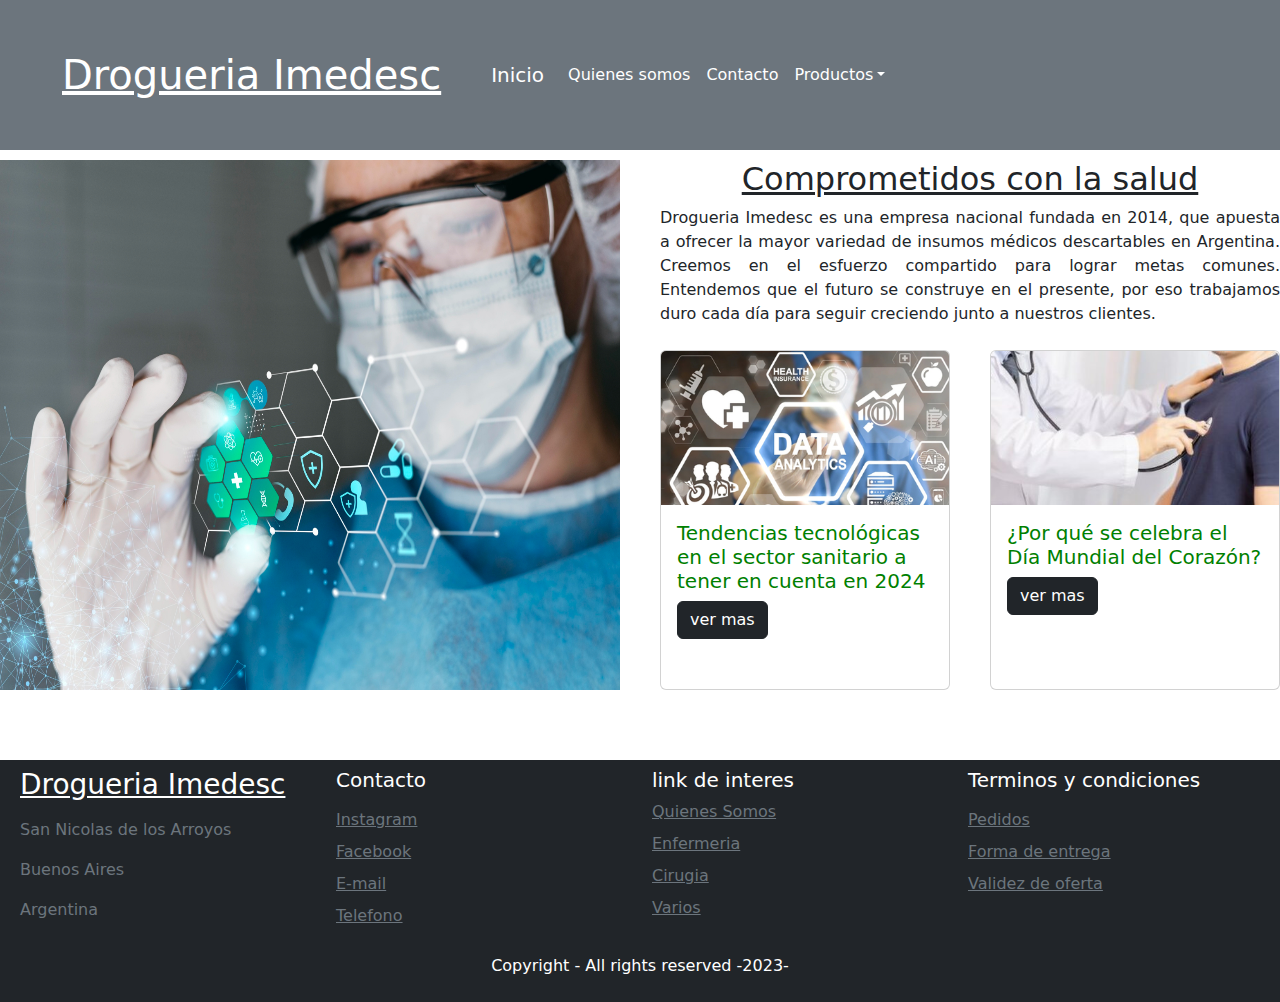
<file: index.html>
<!DOCTYPE html>
<html lang="en">
<head>
    <meta charset="UTF-8">
    <meta name="viewport" content="width=device-width, initial-scale=1.0">

    <!-- BOOTSTRAP -->
    <link href="https://cdn.jsdelivr.net/npm/bootstrap@5.3.3/dist/css/bootstrap.min.css" rel="stylesheet" integrity="sha384-QWTKZyjpPEjISv5WaRU9OFeRpok6YctnYmDr5pNlyT2bRjXh0JMhjY6hW+ALEwIH" crossorigin="anonymous">

    <!-- CSS -->
    <link rel="stylesheet" href="./css/style.css">

    <title>Inicio-Drogueria Imedesc</title>
    
</head>
<body>

     <!-- NAVBAR -->
    <nav class="navbar navbar-expand-lg bg-secondary text-white">
        <div class="container-fluid">
          <h1 class="titulo-1">Drogueria Imedesc</h1>
         <a class="navbar-brand text-white" href="#">Inicio</a>
          <button class="navbar-toggler" type="button" data-bs-toggle="collapse" data-bs-target="#navbarSupportedContent" aria-controls="navbarSupportedContent" aria-expanded="false" aria-label="Toggle navigation">
            <span class="navbar-toggler-icon"></span>
          </button>
          <div class="collapse navbar-collapse" id="navbarSupportedContent">
            <ul class="navbar-nav me-auto mb-2 mb-lg-0">
              <li class="nav-item">
                <a class="nav-link active text-white" aria-current="page" href="./pages/empresa.html">Quienes somos</a>
              </li>
              <li class="nav-item">
                <a class="nav-link text-white" href="#contacto">Contacto</a>
              </li>
              <li class="nav-item dropdown">
                <a class="nav-link dropdown-toggle text-white" href="#" role="button" data-bs-toggle="dropdown" aria-expanded="false">Productos</a>
                <ul class="dropdown-menu">
                  <li><a class="dropdown-item" href="./pages/cirugia.html">Cirugia</a></li>
                  <li><a class="dropdown-item" href="./pages/enfermeria.html">Enfermeria</a></li>  
                  <li><a class="dropdown-item" href="./pages/varios.html">Varios</a></li>
                </ul>
              </li>
            </ul>
          </div>
        </div>
      </nav> 
      <!-- FIN NAVBAR -->

      <!-- MENU -->
      <section class="menu-container-index">
      
        <div class="menu-item item1-menu">
            <img class="img-menu-index" src="./multimedia/banner.1.jpg" alt="">
        </div>

        <div class="menu-item item2-menu">
          <h2 class="titulo-index">Comprometidos con la salud</h2>
          <p class="parrafo-index">Drogueria Imedesc es una empresa nacional fundada en 2014, que apuesta a ofrecer la mayor variedad de insumos médicos descartables en Argentina.
           Creemos en el esfuerzo compartido para lograr metas comunes. Entendemos que el futuro se construye en el presente, por eso trabajamos duro cada día para seguir creciendo junto a nuestros clientes.</p>
        </div>

        <div class="menu-item item3-menu">
          <div class="card card-item3" >
            <img src="./multimedia/tendencias-tecnologicas.jpg" class="card-img-top" alt="...">
            <div class="card-body">
              <p class="h5 card-text">Tendencias tecnológicas en el sector sanitario a tener en cuenta en 2024</p>
              <a href="#" class="btn btn-dark">ver mas</a>
            </div>
           </div>
        </div>

        <div class="menu-item item4-menu">
          <div class="card card-item4" >
            <img src="./multimedia/celebra-el-dia-del-corazon.jpg" class="card-img-top" alt="...">
            <div class="card-body">
              <p class="h5 card-text">¿Por qué se celebra el Día Mundial del Corazón?</p>
              <a href="#" class="btn btn-dark">ver mas</a>
            </div>
           </div>
        </div>
       
      </section>
      <!-- FIN MENU -->

    <!-- FOOTER -->
    <div id="contacto" class="container-fluid">

      <div class="row p-2 bg-dark text-white">

        <div class="col-xs-12 col-md-6 col-lg-3">
          <p class="h3 mb-3 text-decoration-underline"> Drogueria Imedesc</p>
          <p class="text-secondary">San Nicolas de los Arroyos</p>
          <p class="text-secondary">Buenos Aires</p>
          <p class="text-secondary">Argentina</p>
        </div>

        <div class="col-xs-12 col-md-6 col-lg-3">
          <p class="h5 mb-3"> Contacto</p>
          <div class="mb-2">
            <a class="text-secondary" href="#">Instagram</a>
          </div>
          <div class="mb-2">
            <a class="text-secondary" href="#">Facebook</a>
          </div>
          <div class="mb-2">
            <a class="text-secondary" href="#">E-mail</a>
          </div>
          <div class="mb-2">
            <a class="text-secondary" href="#">Telefono</a>
          </div>
        </div>

        <div class="col-xs-12 col-md-6 col-lg-3">
          <p class="h5">link de interes</p>
          <div class="mb-2">
            <a class="text-secondary" href="./pages/empresa.html">Quienes Somos</a>
          </div>
          <div class="mb-2">
            <a class="text-secondary" href="./pages/enfermeria.html">Enfermeria</a>
          </div>
          <div class="mb-2">
            <a class="text-secondary" href="./pages/cirugia.html">Cirugia</a>
          </div>
          <div class="mb-2">
            <a class="text-secondary" href="./pages/varios.html">Varios</a>
          </div>
        </div>

        <div class="col-xs-12 col-md-6 col-lg-3">
          <p class="h5 mb-3"> Terminos y condiciones</p>
          <div class="mb-2">
            <a class="text-secondary" href="#">Pedidos</a>
          </div>
          <div class="mb-2">
            <a class="text-secondary" href="#">Forma de entrega</a>
          </div>
          <div class="mb-2">
            <a class="text-secondary" href="#">Validez de oferta</a>
          </div>
        </div>
        <div class="col-xs-12 pt-3">
          <p class="text-white text-center">Copyright - All rights reserved -2023-</p>
        </div>

      </div>  

    </div>  
<!-- FIN FOOTER -->




     <!-- BOOTSTRAP -->
    <script src="https://cdn.jsdelivr.net/npm/bootstrap@5.3.3/dist/js/bootstrap.bundle.min.js" integrity="sha384-YvpcrYf0tY3lHB60NNkmXc5s9fDVZLESaAA55NDzOxhy9GkcIdslK1eN7N6jIeHz" crossorigin="anonymous"></script>
</body>
</html>
</file>
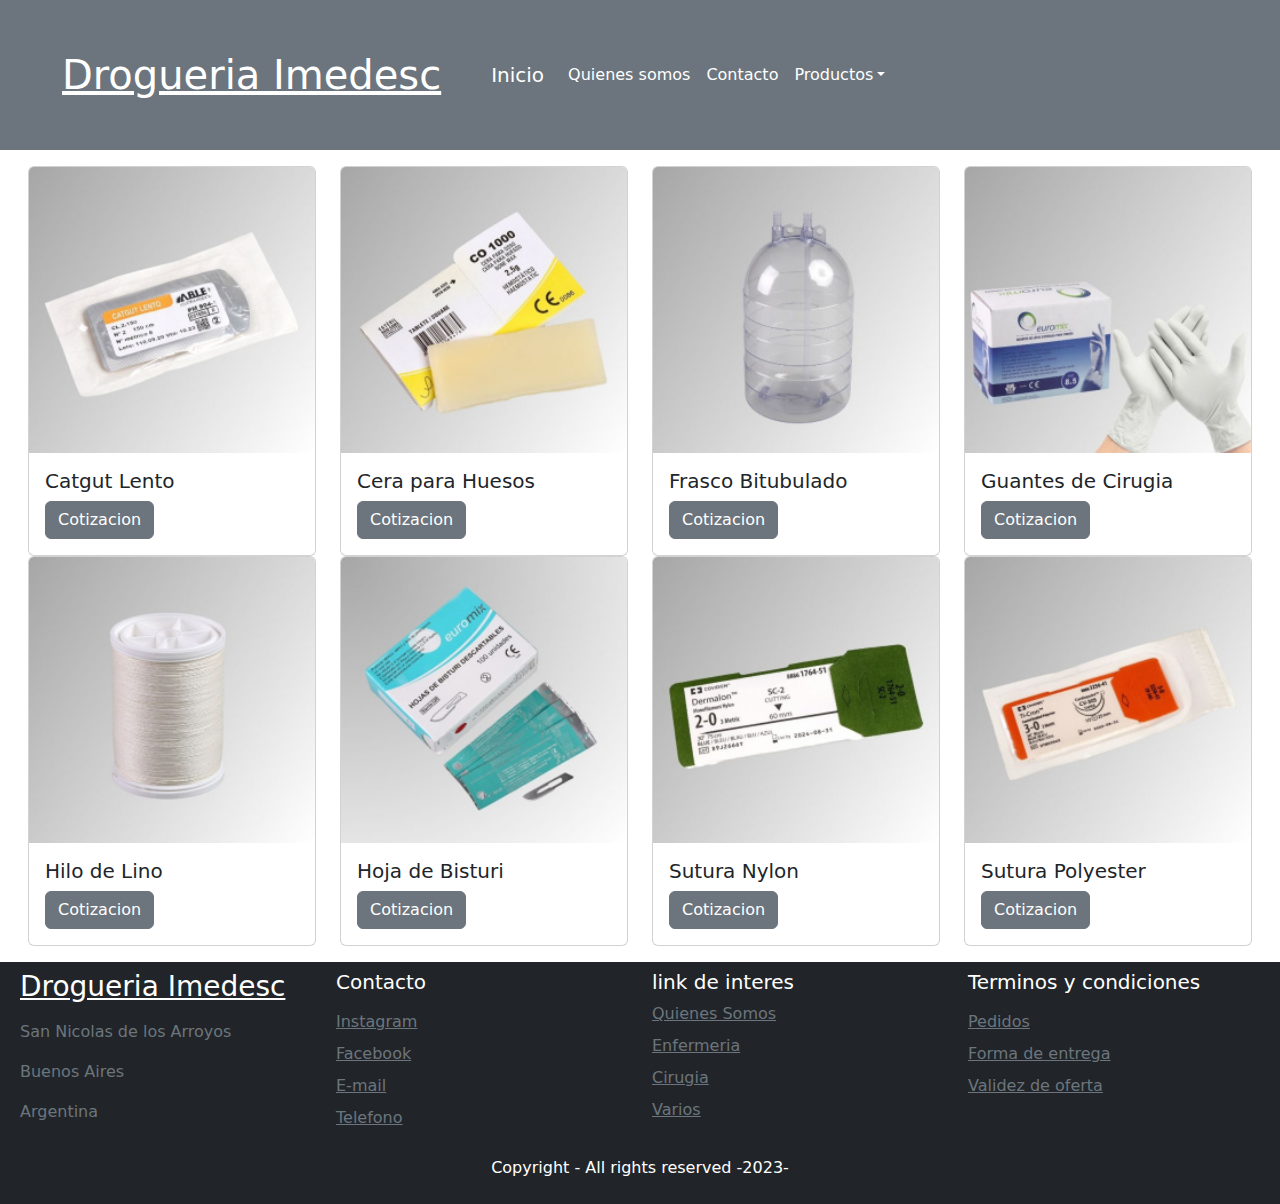
<file: pages/cirugia.html>
<!DOCTYPE html>
<html lang="en">
<head>
    <meta charset="UTF-8">
    <meta name="viewport" content="width=device-width, initial-scale=1.0">

    <!-- BOOTSTRAP -->
    <link href="https://cdn.jsdelivr.net/npm/bootstrap@5.3.3/dist/css/bootstrap.min.css" rel="stylesheet" integrity="sha384-QWTKZyjpPEjISv5WaRU9OFeRpok6YctnYmDr5pNlyT2bRjXh0JMhjY6hW+ALEwIH" crossorigin="anonymous">

    <!-- CSS -->
    <link rel="stylesheet" href="../css/style.css">

    <title>Cirugia-Drogueria Imedesc</title>
</head>
<body>

  
     <!-- NAVBAR -->
     <nav class="navbar navbar-expand-lg bg-secondary text-white">
      <div class="container-fluid">
        <h1 class="titulo-1">Drogueria Imedesc</h1>
       <a class="navbar-brand text-white" href="../index.html">Inicio</a>
        <button class="navbar-toggler" type="button" data-bs-toggle="collapse" data-bs-target="#navbarSupportedContent" aria-controls="navbarSupportedContent" aria-expanded="false" aria-label="Toggle navigation">
          <span class="navbar-toggler-icon"></span>
        </button>
        <div class="collapse navbar-collapse" id="navbarSupportedContent">
          <ul class="navbar-nav me-auto mb-2 mb-lg-0">
            <li class="nav-item">
              <a class="nav-link active text-white" aria-current="page" href="../pages/empresa.html">Quienes somos</a>
            </li>
            <li class="nav-item">
              <a class="nav-link text-white" href="#contacto">Contacto</a>
            </li>
            <li class="nav-item dropdown">
              <a class="nav-link dropdown-toggle text-white" href="#" role="button" data-bs-toggle="dropdown" aria-expanded="false">Productos</a>
              <ul class="dropdown-menu">
                <li><a class="dropdown-item" href="#">Cirugia</a></li>
                <li><a class="dropdown-item" href="../pages/enfermeria.html">Enfermeria</a></li>  
                <li><a class="dropdown-item" href="../pages/varios.html">Varios</a></li>
              </ul>
            </li>
          </ul>
        </div>
      </div>
    </nav> 
    <!-- FIN NAVBAR -->

    <!-- MENU -->
    <div class="container-fluid menu">

      <div class="row p-3 bg-white">

        <div class="col-xs-12 col-md-6 col-lg-3">
          <div class="card" style="width: 18rem;">
            <img src="../multimedia/catgut_lento_ablecirugia.jpg" class="card-img-top" alt="...">
            <div class="card-body">
              <h5 class="card-title">Catgut Lento</h5>
              <a href="#contacto" class="btn btn-secondary">Cotizacion</a>
            </div>
          </div>
        </div>

        <div class="col-xs-12 col-md-6 col-lg-3">
          <div class="card" style="width: 18rem;">
            <img src="../multimedia/cera_para_huesoscirugia.jpg" class="card-img-top" alt="...">
            <div class="card-body">
              <h5 class="card-title">Cera para Huesos</h5>
              <a href="#contacto" class="btn btn-secondary">Cotizacion</a>
            </div>
          </div>
        </div>

        <div class="col-xs-12 col-md-6 col-lg-3">
          <div class="card" style="width: 18rem;">
            <img src="../multimedia/frasco_bitubuladocirugia.jpg" class="card-img-top" alt="...">
            <div class="card-body">
              <h5 class="card-title">Frasco Bitubulado</h5>
              <a href="#contacto" class="btn btn-secondary">Cotizacion</a>
            </div>
          </div>
        </div>

        <div class="col-xs-12 col-md-6 col-lg-3">
          <div class="card" style="width: 18rem;">
            <img src="../multimedia/guante_de_cirugia.jpg" class="card-img-top" alt="...">
            <div class="card-body">
              <h5 class="card-title">Guantes de Cirugia</h5>
              <a href="#contacto" class="btn btn-secondary">Cotizacion</a>
            </div>
          </div>
        </div>

        <div class="col-xs-12 col-md-6 col-lg-3">
          <div class="card" style="width: 18rem;">
            <img src="../multimedia/hilo_de_lino.jpg" class="card-img-top" alt="...">
            <div class="card-body">
              <h5 class="card-title">Hilo de Lino</h5>
              <a href="#contacto" class="btn btn-secondary">Cotizacion</a>
            </div>
          </div>
        </div>

        <div class="col-xs-12 col-md-6 col-lg-3">
          <div class="card" style="width: 18rem;">
            <img src="../multimedia/hoja_de_bisturi11cirugia.jpg" class="card-img-top" alt="...">
            <div class="card-body">
              <h5 class="card-title">Hoja de Bisturi</h5>
              <a href="#contacto" class="btn btn-secondary">Cotizacion</a>
            </div>
          </div>
        </div>
        
        <div class="col-xs-12 col-md-6 col-lg-3">
          <div class="card" style="width: 18rem;">
            <img src="../multimedia/sutura_nyloncirugia.jpg" class="card-img-top" alt="...">
            <div class="card-body">
              <h5 class="card-title">Sutura Nylon</h5>
              <a href="#contacto" class="btn btn-secondary">Cotizacion</a>
            </div>
          </div>
        </div>

        <div class="col-xs-12 col-md-6 col-lg-3">
          <div class="card" style="width: 18rem;">
            <img src="../multimedia/sutura_polyestercirugia.jpg" class="card-img-top" alt="...">
            <div class="card-body">
              <h5 class="card-title">Sutura Polyester</h5>
              <a href="#contacto" class="btn btn-secondary">Cotizacion</a>
            </div>
          </div>
        </div>

      </div>  

    </div>  
    <!-- FIN MENU -->
    

 
 
   

      
    <!-- FOOTER -->
    <div id="contacto" class="container-fluid">

      <div class="row p-2 bg-dark text-white">

        <div class="col-xs-12 col-md-6 col-lg-3">
          <p class="h3 mb-3 text-decoration-underline"> Drogueria Imedesc</p>
          <p class="text-secondary">San Nicolas de los Arroyos</p>
          <p class="text-secondary">Buenos Aires</p>
          <p class="text-secondary">Argentina</p>
        </div>

        <div class="col-xs-12 col-md-6 col-lg-3">
          <p class="h5 mb-3"> Contacto</p>
          <div class="mb-2">
            <a class="text-secondary" href="#">Instagram</a>
          </div>
          <div class="mb-2">
            <a class="text-secondary" href="#">Facebook</a>
          </div>
          <div class="mb-2">
            <a class="text-secondary" href="#">E-mail</a>
          </div>
          <div class="mb-2">
            <a class="text-secondary" href="#">Telefono</a>
          </div>
        </div>

        <div class="col-xs-12 col-md-6 col-lg-3">
          <p class="h5">link de interes</p>
          <div class="mb-2">
            <a class="text-secondary" href="../pages/empresa.html">Quienes Somos</a>
          </div>
          <div class="mb-2">
            <a class="text-secondary" href="../pages/enfermeria.html">Enfermeria</a>
          </div>
          <div class="mb-2">
            <a class="text-secondary" href="#">Cirugia</a>
          </div>
          <div class="mb-2">
            <a class="text-secondary" href="../pages/varios.html">Varios</a>
          </div>
        </div>

        <div class="col-xs-12 col-md-6 col-lg-3">
          <p class="h5 mb-3"> Terminos y condiciones</p>
          <div class="mb-2">
            <a class="text-secondary" href="#">Pedidos</a>
          </div>
          <div class="mb-2">
            <a class="text-secondary" href="#">Forma de entrega</a>
          </div>
          <div class="mb-2">
            <a class="text-secondary" href="#">Validez de oferta</a>
          </div>
        </div>
        <div class="col-xs-12 pt-3">
          <p class="text-white text-center">Copyright - All rights reserved -2023-</p>
        </div>

      </div>  

    </div>  
<!-- FIN FOOTER -->

















    <!-- BOOTSTRAP -->
    <script src="https://cdn.jsdelivr.net/npm/bootstrap@5.3.3/dist/js/bootstrap.bundle.min.js" integrity="sha384-YvpcrYf0tY3lHB60NNkmXc5s9fDVZLESaAA55NDzOxhy9GkcIdslK1eN7N6jIeHz" crossorigin="anonymous"></script>

</body>
</html>
</file>
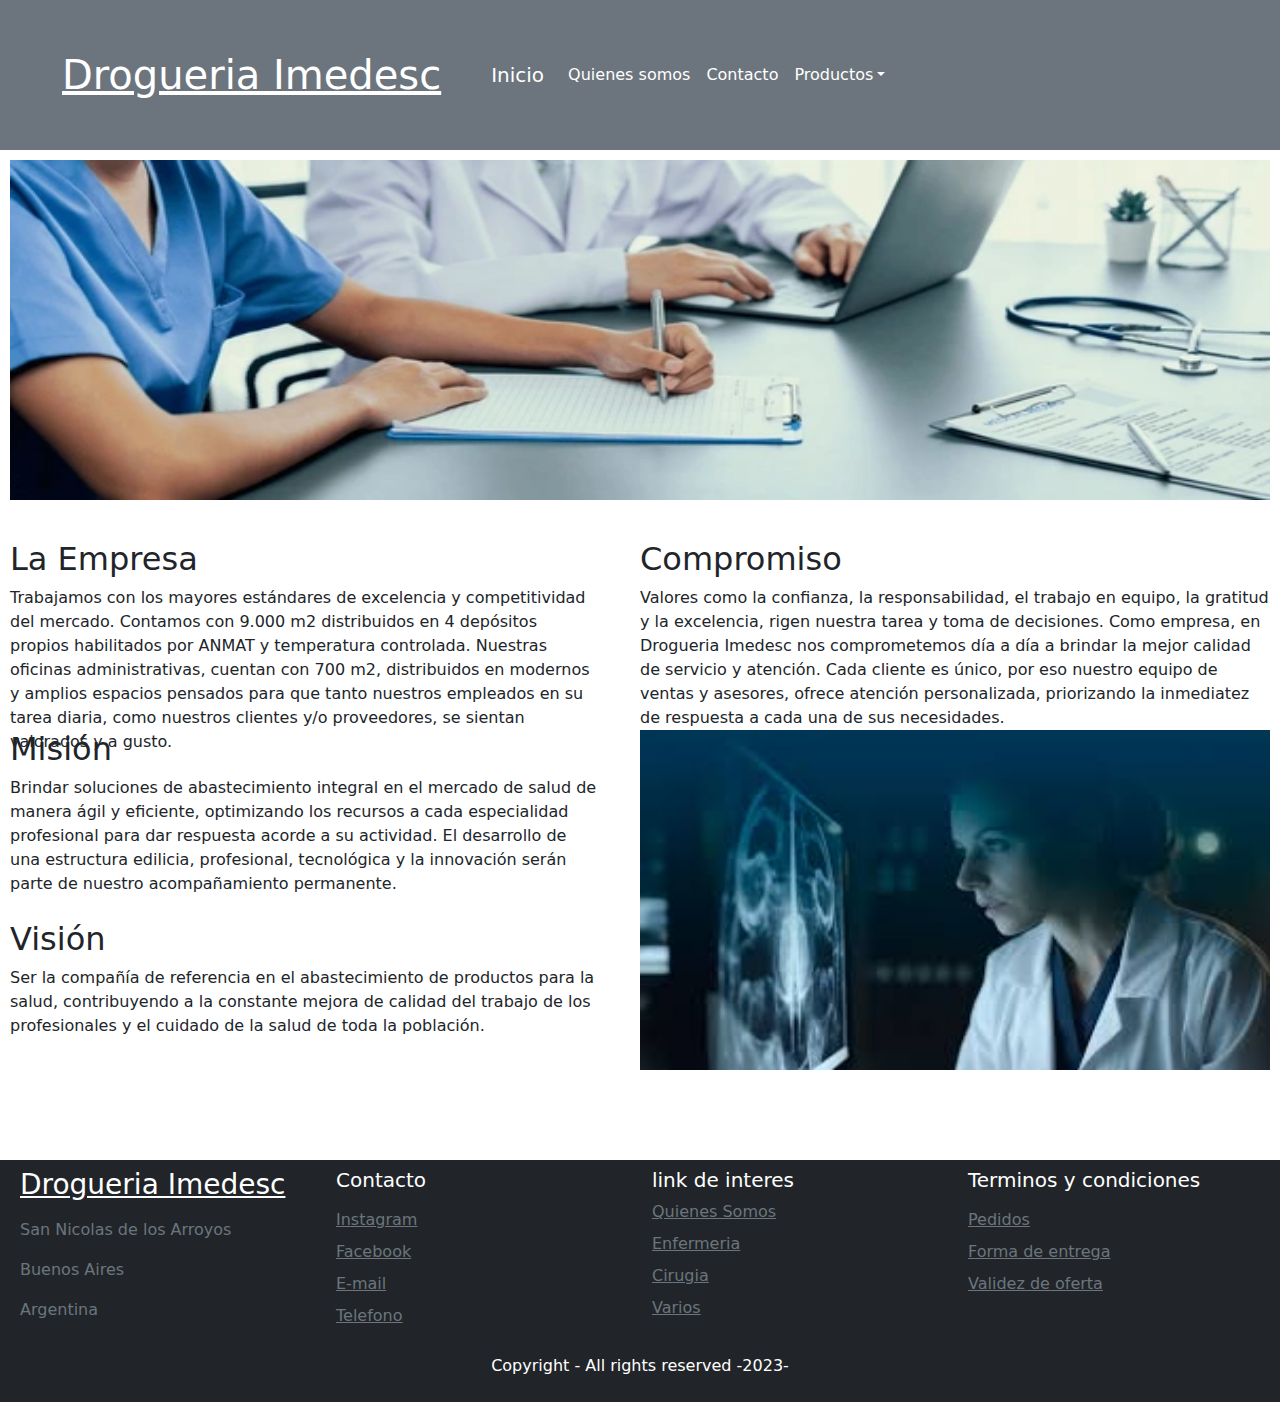
<file: pages/empresa.html>
<!DOCTYPE html>
<html lang="en">
<head>
    <meta charset="UTF-8">
    <meta name="viewport" content="width=device-width, initial-scale=1.0">

    <!-- BOOTSTRAP -->
    <link href="https://cdn.jsdelivr.net/npm/bootstrap@5.3.3/dist/css/bootstrap.min.css" rel="stylesheet" integrity="sha384-QWTKZyjpPEjISv5WaRU9OFeRpok6YctnYmDr5pNlyT2bRjXh0JMhjY6hW+ALEwIH" crossorigin="anonymous">

    <!-- CSS -->
     <link rel="stylesheet" href="../css/style.css">

    <title>Quienes somos-Drogueria Imedesc</title>
</head>
<body>

  
        <!-- NAVBAR -->
        <nav class="navbar navbar-expand-lg bg-secondary text-white">
          <div class="container-fluid">
            <h1 class="titulo-1">Drogueria Imedesc</h1>
           <a class="navbar-brand text-white" href="../index.html">Inicio</a>
            <button class="navbar-toggler" type="button" data-bs-toggle="collapse" data-bs-target="#navbarSupportedContent" aria-controls="navbarSupportedContent" aria-expanded="false" aria-label="Toggle navigation">
              <span class="navbar-toggler-icon"></span>
            </button>
            <div class="collapse navbar-collapse" id="navbarSupportedContent">
              <ul class="navbar-nav me-auto mb-2 mb-lg-0">
                <li class="nav-item">
                  <a class="nav-link active text-white" aria-current="page" href="#">Quienes somos</a>
                </li>
                <li class="nav-item">
                  <a class="nav-link text-white" href="#contacto">Contacto</a>
                </li>
                <li class="nav-item dropdown">
                  <a class="nav-link dropdown-toggle text-white" href="#" role="button" data-bs-toggle="dropdown" aria-expanded="false">Productos</a>
                  <ul class="dropdown-menu">
                    <li><a class="dropdown-item" href="../pages/cirugia.html">Cirugia</a></li>
                    <li><a class="dropdown-item" href="../pages/enfermeria.html">Enfermeria</a></li>  
                    <li><a class="dropdown-item" href="../pages/varios.html">Varios</a></li>
                  </ul>
                </li>
              </ul>
            </div>
          </div>
        </nav> 
        <!-- FIN NAVBAR -->
   

 
        

      <!-- MENU -->

      <menu class="menu-container-emp">
        <section class="grid-container-emp">
          <div class="grid-item item-1"><img class="img-grid" src="../multimedia/medicina2.jpeg" alt=""></div>
          <div class="grid-item item-2">
            <h2>La Empresa</h2>
            <p>Trabajamos con los mayores estándares de excelencia y competitividad del mercado. Contamos con 9.000 m2 distribuidos en 4 depósitos propios habilitados por ANMAT y temperatura controlada.
             Nuestras oficinas administrativas, cuentan con 700 m2, distribuidos en modernos y amplios espacios pensados para que tanto nuestros empleados en su tarea diaria, como nuestros clientes y/o proveedores, se sientan valorados y a gusto.</p>
          </div>
          <div class="grid-item item-3">
            <h2>Compromiso</h2>
            <p>Valores como la confianza, la responsabilidad, el trabajo en equipo, la gratitud y la excelencia, rigen nuestra tarea y toma de decisiones.
            Como empresa, en Drogueria Imedesc nos comprometemos día a día a brindar la mejor calidad de servicio y atención. Cada cliente es único, por eso nuestro equipo de ventas y asesores, ofrece atención personalizada, priorizando la inmediatez de respuesta a cada una de sus necesidades.</p>
          </div>
          <div class="grid-item item-4">
            <h2>Misión</h2>
            <p>Brindar soluciones de abastecimiento integral en el mercado de salud de manera ágil y eficiente, optimizando los recursos a cada especialidad profesional para dar respuesta acorde a su actividad.
             El desarrollo de una estructura edilicia, profesional, tecnológica y la innovación serán parte de nuestro acompañamiento permanente.</p>
          </div>
          <div class="grid-item item-5">
            <img class="img-grid" src="../multimedia/diagnostico.jpeg" alt="">
          </div>
        
          <div class="grid-item item-6">
            <h2>Visión</h2>
            <p>Ser la compañía de referencia en el abastecimiento de productos para la salud, contribuyendo a la constante mejora de calidad del trabajo de los profesionales y el cuidado de la salud de toda la población.</p>
          </div>       
      </section>
      </menu>

      <!-- FIN MENU -->


       <!-- FOOTER -->
    <div id="contacto" class="container-fluid">

      <div class="row p-2 bg-dark text-white">

        <div class="col-xs-12 col-md-6 col-lg-3">
          <p class="h3 mb-3 text-decoration-underline"> Drogueria Imedesc</p>
          <p class="text-secondary">San Nicolas de los Arroyos</p>
          <p class="text-secondary">Buenos Aires</p>
          <p class="text-secondary">Argentina</p>
        </div>

        <div class="col-xs-12 col-md-6 col-lg-3">
          <p class="h5 mb-3"> Contacto</p>
          <div class="mb-2">
            <a class="text-secondary" href="https://www.instagram.com/">Instagram</a>
          </div>
          <div class="mb-2">
            <a class="text-secondary" href="https://www.facebook.com/">Facebook</a>
          </div>
          <div class="mb-2">
            <a class="text-secondary" href="https://www.google.com/intl/es-419/gmail/about/">E-mail</a>
          </div>
          <div class="mb-2">
            <a class="text-secondary" href="https://web.whatsapp.com/">Telefono</a>
          </div>
        </div>

        <div class="col-xs-12 col-md-6 col-lg-3">
          <p class="h5">link de interes</p>
          <div class="mb-2">
            <a class="text-secondary" href="./pages/empresa.html">Quienes Somos</a>
          </div>
          <div class="mb-2">
            <a class="text-secondary" href="./pages/enfermeria.html">Enfermeria</a>
          </div>
          <div class="mb-2">
            <a class="text-secondary" href="./pages/cirugia.html">Cirugia</a>
          </div>
          <div class="mb-2">
            <a class="text-secondary" href="./pages/varios.html">Varios</a>
          </div>
        </div>

        <div class="col-xs-12 col-md-6 col-lg-3">
          <p class="h5 mb-3"> Terminos y condiciones</p>
          <div class="mb-2">
            <a class="text-secondary" href="#">Pedidos</a>
          </div>
          <div class="mb-2">
            <a class="text-secondary" href="#">Forma de entrega</a>
          </div>
          <div class="mb-2">
            <a class="text-secondary" href="#">Validez de oferta</a>
          </div>
        </div>
        <div class="col-xs-12 pt-3">
          <p class="text-white text-center">Copyright - All rights reserved -2023-</p>
        </div>

      </div>  

    </div>  
<!-- FIN FOOTER -->

















    <!-- BOOTSTRAP -->
    <script src="https://cdn.jsdelivr.net/npm/bootstrap@5.3.3/dist/js/bootstrap.bundle.min.js" integrity="sha384-YvpcrYf0tY3lHB60NNkmXc5s9fDVZLESaAA55NDzOxhy9GkcIdslK1eN7N6jIeHz" crossorigin="anonymous"></script>

</body>
</html>
</file>
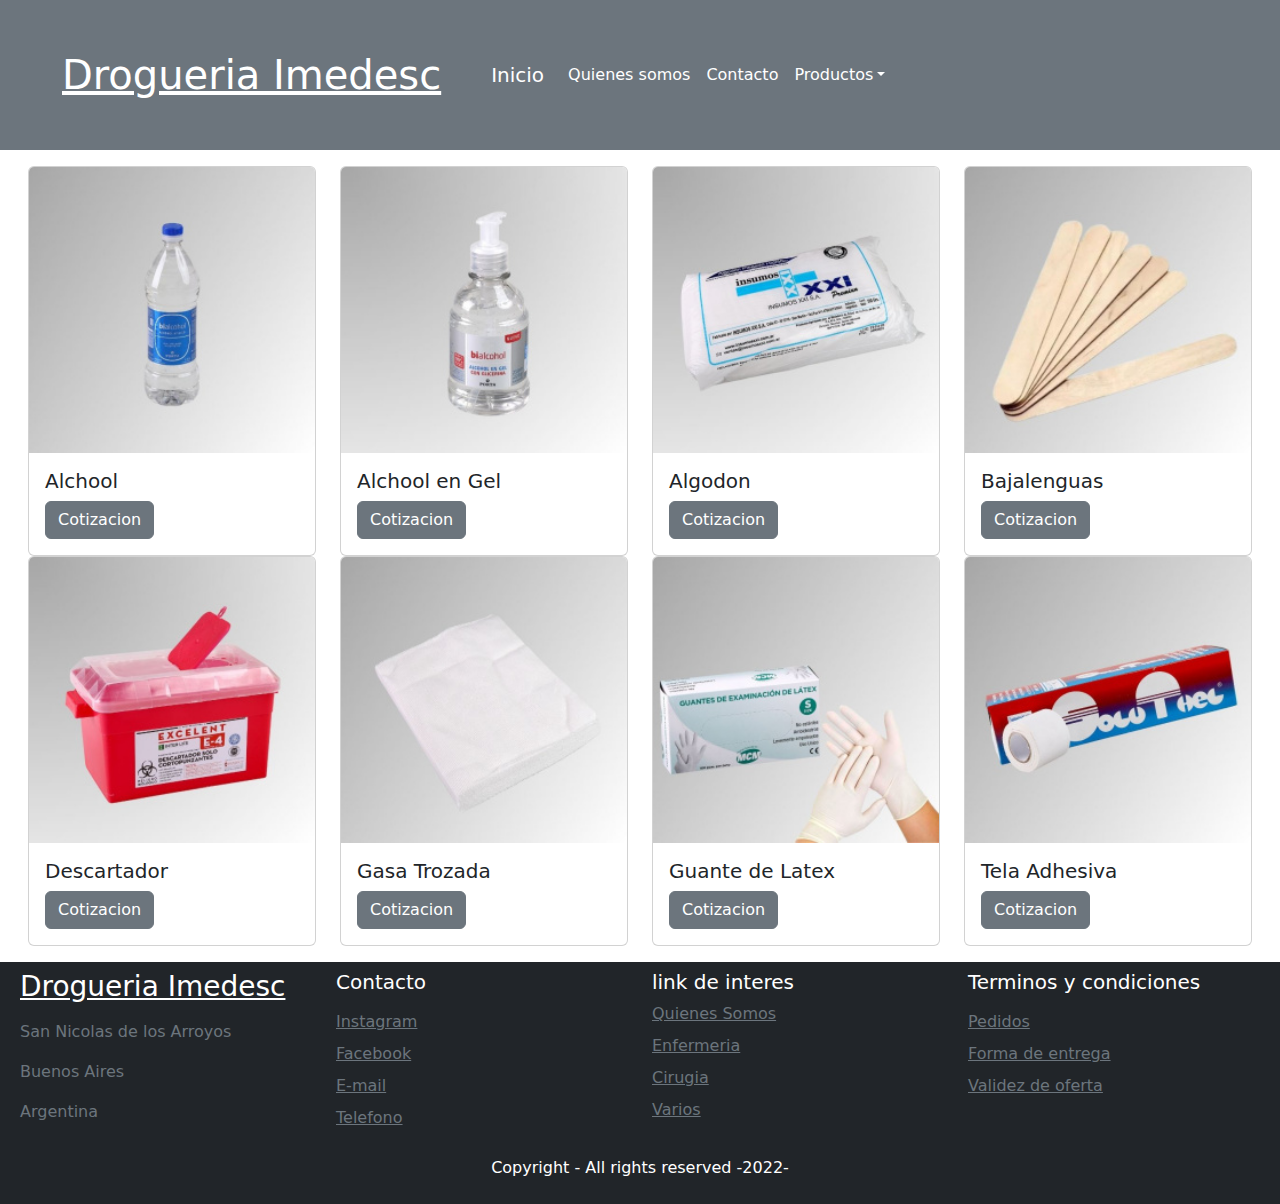
<file: pages/enfermeria.html>
<!DOCTYPE html>
<html lang="en">
<head>
    <meta charset="UTF-8">
    <meta name="viewport" content="width=device-width, initial-scale=1.0">

    <!-- BOOTSTRAP -->  
    <link href="https://cdn.jsdelivr.net/npm/bootstrap@5.3.3/dist/css/bootstrap.min.css" rel="stylesheet" integrity="sha384-QWTKZyjpPEjISv5WaRU9OFeRpok6YctnYmDr5pNlyT2bRjXh0JMhjY6hW+ALEwIH" crossorigin="anonymous">

    <!-- CSS -->
    <link rel="stylesheet" href="../css/style.css">
    
    <title>Enfermeria-Drogueria Imedesc</title>
</head>
<body>
      
     <!-- NAVBAR -->
    <nav class="navbar navbar-expand-lg bg-secondary text-white">
      <div class="container-fluid">
        <h1 class="titulo-1">Drogueria Imedesc</h1>
       <a class="navbar-brand text-white" href="../index.html">Inicio</a>
        <button class="navbar-toggler" type="button" data-bs-toggle="collapse" data-bs-target="#navbarSupportedContent" aria-controls="navbarSupportedContent" aria-expanded="false" aria-label="Toggle navigation">
          <span class="navbar-toggler-icon"></span>
        </button>
        <div class="collapse navbar-collapse" id="navbarSupportedContent">
          <ul class="navbar-nav me-auto mb-2 mb-lg-0">
            <li class="nav-item">
              <a class="nav-link active text-white" aria-current="page" href="../pages/empresa.html">Quienes somos</a>
            </li>
            <li class="nav-item">
              <a class="nav-link text-white" href="#contacto">Contacto</a>
            </li>
            <li class="nav-item dropdown">
              <a class="nav-link dropdown-toggle text-white" href="#" role="button" data-bs-toggle="dropdown" aria-expanded="false">Productos</a>
              <ul class="dropdown-menu">
                <li><a class="dropdown-item" href="../pages/cirugia.html">Cirugia</a></li>
                <li><a class="dropdown-item" href="#">Enfermeria</a></li>  
                <li><a class="dropdown-item" href="varios.html">Varios</a></li>
              </ul>
            </li>
          </ul>
        </div>
      </div>
    </nav> 
    <!-- FIN NAVBAR -->

    <!-- MENU -->
    <div class="container-fluid menu">

      <div class="row p-3 bg-white">

        <div class="col-xs-12 col-md-6 col-lg-3">
          <div class="card" style="width: 18rem;">
            <img src="../multimedia/alcohol_96_bialcohol.jpg" class="card-img-top" alt="...">
            <div class="card-body">
              <h5 class="card-title">Alchool</h5>
              <a href="#contacto" class="btn btn-secondary">Cotizacion</a>
            </div>
          </div>
        </div>

        <div class="col-xs-12 col-md-6 col-lg-3">
          <div class="card" style="width: 18rem;">
            <img src="../multimedia/alcohol_en_gel.jpg" class="card-img-top" alt="...">
            <div class="card-body">
              <h5 class="card-title">Alchool en Gel</h5>
              <a href="#contacto" class="btn btn-secondary">Cotizacion</a>
            </div>
          </div>
        </div>

        <div class="col-xs-12 col-md-6 col-lg-3">
          <div class="card" style="width: 18rem;">
            <img src="../multimedia/algodon_500_gr_insumos_xxi.jpg" class="card-img-top" alt="...">
            <div class="card-body">
              <h5 class="card-title">Algodon</h5>
              <a href="#contacto" class="btn btn-secondary">Cotizacion</a>
            </div>
          </div>
        </div>

        <div class="col-xs-12 col-md-6 col-lg-3">
          <div class="card" style="width: 18rem;">
            <img src="../multimedia/bajalenguas.jpg" class="card-img-top" alt="...">
            <div class="card-body">
              <h5 class="card-title">Bajalenguas</h5>
              <a href="#contacto" class="btn btn-secondary">Cotizacion</a>
            </div>
          </div>
        </div>

        <div class="col-xs-12 col-md-6 col-lg-3">
          <div class="card" style="width: 18rem;">
            <img src="../multimedia/descartador_de_agujas.jpg" class="card-img-top" alt="...">
            <div class="card-body">
              <h5 class="card-title">Descartador</h5>
              <a href="#contacto" class="btn btn-secondary">Cotizacion</a>
            </div>
          </div>
        </div>

        <div class="col-xs-12 col-md-6 col-lg-3">
          <div class="card" style="width: 18rem;">
            <img src="../multimedia/gasa_cortada_insumos_xxi.jpg" class="card-img-top" alt="...">
            <div class="card-body">
              <h5 class="card-title">Gasa Trozada</h5>
              <a href="#contacto" class="btn btn-secondary">Cotizacion</a>
            </div>
          </div>
        </div>
        
        <div class="col-xs-12 col-md-6 col-lg-3">
          <div class="card" style="width: 18rem;">
            <img src="../multimedia/guante_de_latex_mcm.jpg" class="card-img-top" alt="...">
            <div class="card-body">
              <h5 class="card-title">Guante de Latex</h5>
              <a href="#contacto" class="btn btn-secondary">Cotizacion</a>
            </div>
          </div>
        </div>

        <div class="col-xs-12 col-md-6 col-lg-3">
          <div class="card" style="width: 18rem;">
            <img src="../multimedia/tela_adhesiva.jpg" class="card-img-top" alt="...">
            <div class="card-body">
              <h5 class="card-title">Tela Adhesiva</h5>
              <a href="#contacto" class="btn btn-secondary">Cotizacion</a>
            </div>
          </div>
        </div>

      </div>  

    </div>  
    <!-- FIN MENU -->


    

   

     

<!-- FOOTER -->

    <div id="contacto" class="container-fluid">

      <div class="row p-2 bg-dark text-white">

        <div class="col-xs-12 col-md-6 col-lg-3">
          <p class="h3 mb-3 text-decoration-underline"> Drogueria Imedesc</p>
          <p class="text-secondary">San Nicolas de los Arroyos</p>
          <p class="text-secondary">Buenos Aires</p>
          <p class="text-secondary">Argentina</p>
        </div>

        <div class="col-xs-12 col-md-6 col-lg-3">
          <p class="h5 mb-3"> Contacto</p>
          <div class="mb-2">
            <a class="text-secondary" href="#">Instagram</a>
          </div>
          <div class="mb-2">
            <a class="text-secondary" href="#">Facebook</a>
          </div>
          <div class="mb-2">
            <a class="text-secondary" href="#">E-mail</a>
          </div>
          <div class="mb-2">
            <a class="text-secondary" href="#">Telefono</a>
          </div>
        </div>

        <div class="col-xs-12 col-md-6 col-lg-3">
          <p class="h5">link de interes</p>
          <div class="mb-2">
            <a class="text-secondary" href="./empresa.html">Quienes Somos</a>
          </div>
          <div class="mb-2">
            <a class="text-secondary" href="./enfermeria.html">Enfermeria</a>
          </div>
          <div class="mb-2">
            <a class="text-secondary" href="./cirugia.html">Cirugia</a>
          </div>
          <div class="mb-2">
            <a class="text-secondary" href="./varios.html">Varios</a>
          </div>
        </div>

        <div class="col-xs-12 col-md-6 col-lg-3">
          <p class="h5 mb-3"> Terminos y condiciones</p>
          <div class="mb-2">
            <a class="text-secondary" href="#">Pedidos</a>
          </div>
          <div class="mb-2">
            <a class="text-secondary" href="#">Forma de entrega</a>
          </div>
          <div class="mb-2">
            <a class="text-secondary" href="#">Validez de oferta</a>
          </div>
        </div>
        <div class="col-xs-12 pt-3">
          <p class="text-white text-center">Copyright - All rights reserved -2022-</p>
        </div>

      </div>
      

    </div>  
<!-- FIN FOOTER -->



    <!-- BOOTSTRAP -->  
    <script src="https://cdn.jsdelivr.net/npm/bootstrap@5.3.3/dist/js/bootstrap.bundle.min.js" integrity="sha384-YvpcrYf0tY3lHB60NNkmXc5s9fDVZLESaAA55NDzOxhy9GkcIdslK1eN7N6jIeHz" crossorigin="anonymous"></script>

</body>
</html>
</file>
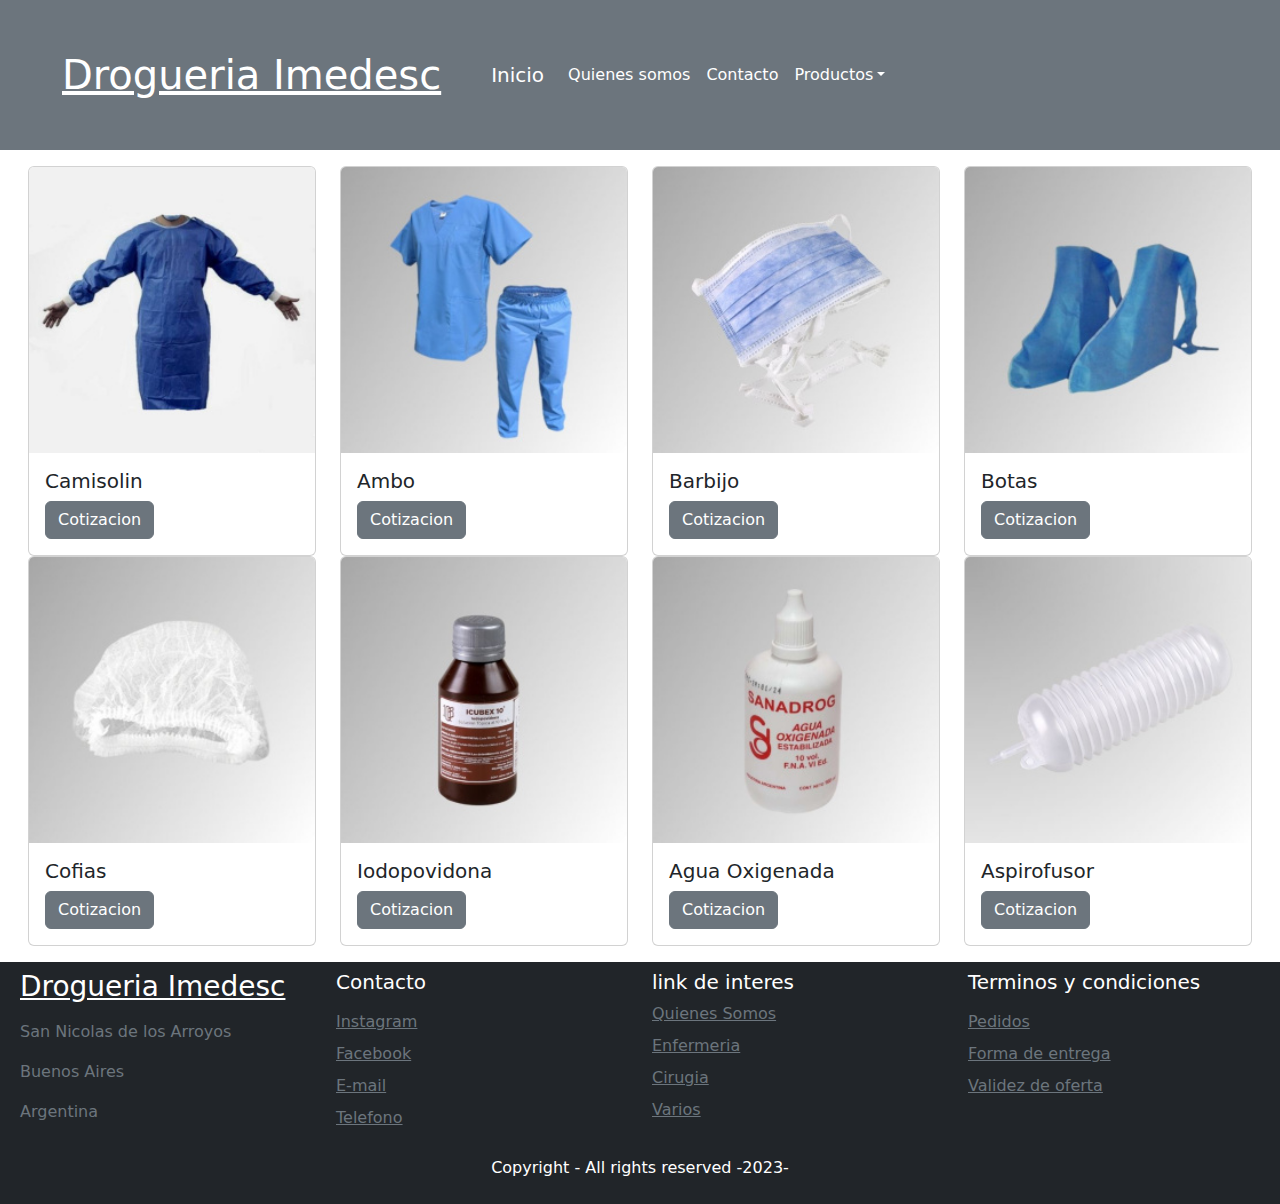
<file: pages/varios.html>
<!DOCTYPE html>
<html lang="en">
<head>
    <meta charset="UTF-8">
    <meta name="viewport" content="width=device-width, initial-scale=1.0">

   <!-- BOOTSTRAP -->
   <link href="https://cdn.jsdelivr.net/npm/bootstrap@5.3.3/dist/css/bootstrap.min.css" rel="stylesheet" integrity="sha384-QWTKZyjpPEjISv5WaRU9OFeRpok6YctnYmDr5pNlyT2bRjXh0JMhjY6hW+ALEwIH" crossorigin="anonymous">

    <!-- CSS -->
    <link rel="stylesheet" href="../css/style.css">
    
    <title>Varios-Drogueria Imedesc</title>
</head>
<body>

     <!-- NAVBAR -->
     <nav class="navbar navbar-expand-lg bg-secondary text-white">
      <div class="container-fluid">
        <h1 class="titulo-1">Drogueria Imedesc</h1>
       <a class="navbar-brand text-white" href="../index.html">Inicio</a>
        <button class="navbar-toggler" type="button" data-bs-toggle="collapse" data-bs-target="#navbarSupportedContent" aria-controls="navbarSupportedContent" aria-expanded="false" aria-label="Toggle navigation">
          <span class="navbar-toggler-icon"></span>
        </button>
        <div class="collapse navbar-collapse" id="navbarSupportedContent">
          <ul class="navbar-nav me-auto mb-2 mb-lg-0">
            <li class="nav-item">
              <a class="nav-link active text-white" aria-current="page" href="../pages/empresa.html">Quienes somos</a>
            </li>
            <li class="nav-item">
              <a class="nav-link text-white" href="#contacto">Contacto</a>
            </li>
            <li class="nav-item dropdown">
              <a class="nav-link dropdown-toggle text-white" href="#" role="button" data-bs-toggle="dropdown" aria-expanded="false">Productos</a>
              <ul class="dropdown-menu">
                <li><a class="dropdown-item" href="../pages/cirugia.html">Cirugia</a></li>
                <li><a class="dropdown-item" href="../pages/enfermeria.html">Enfermeria</a></li>  
                <li><a class="dropdown-item" href="#">Varios</a></li>
              </ul>
            </li>
          </ul>
        </div>
      </div>
    </nav> 
    <!-- FIN NAVBAR -->

    

    <!-- MENU -->
    <div class="container-fluid menu">

      <div class="row p-3 bg-white">

        <div class="col-xs-12 col-md-6 col-lg-3">
          <div class="card" style="width: 18rem;">
            <img src="../multimedia/267_camisolin_kratec_varios.jpg" class="card-img-top" alt="...">
            <div class="card-body">
              <h5 class="card-title">Camisolin</h5>
              <a href="#contacto" class="btn btn-secondary">Cotizacion</a>
            </div>
          </div>
        </div>

        <div class="col-xs-12 col-md-6 col-lg-3">
          <div class="card" style="width: 18rem;">
            <img src="../multimedia/ambo_euro_varios.jpg" class="card-img-top" alt="...">
            <div class="card-body">
              <h5 class="card-title">Ambo</h5>
              <a href="#contacto" class="btn btn-secondary">Cotizacion</a>
            </div>
          </div>
        </div>

        <div class="col-xs-12 col-md-6 col-lg-3">
          <div class="card" style="width: 18rem;">
            <img src="../multimedia/barbijo_triple_capa_varios.jpg" class="card-img-top" alt="...">
            <div class="card-body">
              <h5 class="card-title">Barbijo</h5>
              <a href="#contacto" class="btn btn-secondary">Cotizacion</a>
            </div>
          </div>
        </div>

        <div class="col-xs-12 col-md-6 col-lg-3">
          <div class="card" style="width: 18rem;">
            <img src="../multimedia/botas-varios.jpg" class="card-img-top" alt="...">
            <div class="card-body">
              <h5 class="card-title">Botas</h5>
              <a href="#contacto" class="btn btn-secondary">Cotizacion</a>
            </div>
          </div>
        </div>

        <div class="col-xs-12 col-md-6 col-lg-3">
          <div class="card" style="width: 18rem;">
            <img src="../multimedia/cofia_plizada_varios.jpg" class="card-img-top" alt="...">
            <div class="card-body">
              <h5 class="card-title">Cofias</h5>
              <a href="#contacto" class="btn btn-secondary">Cotizacion</a>
            </div>
          </div>
        </div>

        <div class="col-xs-12 col-md-6 col-lg-3">
          <div class="card" style="width: 18rem;">
            <img src="../multimedia/iodopovidona_2varios.jpg" class="card-img-top" alt="...">
            <div class="card-body">
              <h5 class="card-title">Iodopovidona</h5>
              <a href="#contacto" class="btn btn-secondary">Cotizacion</a>
            </div>
          </div>
        </div>
        
        <div class="col-xs-12 col-md-6 col-lg-3">
          <div class="card" style="width: 18rem;">
            <img src="../multimedia/agua_oxig_sanadrogvarios.jpg" class="card-img-top" alt="...">
            <div class="card-body">
              <h5 class="card-title">Agua Oxigenada</h5>
              <a href="#contacto" class="btn btn-secondary">Cotizacion</a>
            </div>
          </div>
        </div>

        <div class="col-xs-12 col-md-6 col-lg-3">
          <div class="card" style="width: 18rem;">
            <img src="../multimedia/aspirofusorvarios.jpg" class="card-img-top" alt="...">
            <div class="card-body">
              <h5 class="card-title">Aspirofusor</h5>
              <a href="#contacto" class="btn btn-secondary">Cotizacion</a>
            </div>
          </div>
        </div>

      </div>  

    </div>  
    <!-- FIN MENU -->



        

      
    <!-- FOOTER -->
    <div id="contacto" class="container-fluid">

      <div class="row p-2 bg-dark text-white">

        <div class="col-xs-12 col-md-6 col-lg-3">
          <p class="h3 mb-3 text-decoration-underline"> Drogueria Imedesc</p>
          <p class="text-secondary">San Nicolas de los Arroyos</p>
          <p class="text-secondary">Buenos Aires</p>
          <p class="text-secondary">Argentina</p>
        </div>

        <div class="col-xs-12 col-md-6 col-lg-3">
          <p class="h5 mb-3"> Contacto</p>
          <div class="mb-2">
            <a class="text-secondary" href="#">Instagram</a>
          </div>
          <div class="mb-2">
            <a class="text-secondary" href="#">Facebook</a>
          </div>
          <div class="mb-2">
            <a class="text-secondary" href="#">E-mail</a>
          </div>
          <div class="mb-2">
            <a class="text-secondary" href="#">Telefono</a>
          </div>
        </div>

        <div class="col-xs-12 col-md-6 col-lg-3">
          <p class="h5">link de interes</p>
          <div class="mb-2">
            <a class="text-secondary" href="../pages/empresa.html">Quienes Somos</a>
          </div>
          <div class="mb-2">
            <a class="text-secondary" href="../pages/enfermeria.html">Enfermeria</a>
          </div>
          <div class="mb-2">
            <a class="text-secondary" href="../pages/cirugia.html">Cirugia</a>
          </div>
          <div class="mb-2">
            <a class="text-secondary" href="#">Varios</a>
          </div>
        </div>

        <div class="col-xs-12 col-md-6 col-lg-3">
          <p class="h5 mb-3"> Terminos y condiciones</p>
          <div class="mb-2">
            <a class="text-secondary" href="#">Pedidos</a>
          </div>
          <div class="mb-2">
            <a class="text-secondary" href="#">Forma de entrega</a>
          </div>
          <div class="mb-2">
            <a class="text-secondary" href="#">Validez de oferta</a>
          </div>
        </div>
        <div class="col-xs-12 pt-3">
          <p class="text-white text-center">Copyright - All rights reserved -2023-</p>
        </div>

      </div>  

    </div>  
<!-- FIN FOOTER -->

    

<script src="https://cdn.jsdelivr.net/npm/bootstrap@5.3.3/dist/js/bootstrap.bundle.min.js" integrity="sha384-YvpcrYf0tY3lHB60NNkmXc5s9fDVZLESaAA55NDzOxhy9GkcIdslK1eN7N6jIeHz" crossorigin="anonymous"></script>
</body>
</html>
</file>
<file: css/style.css>
*{
    margin: 0;
    padding: 0;
}


/* INICIO NAVBAR */
.navbar {
    width: 100%;
    height: 100px;
}


.titulo-1 {
    margin: 50px;
    text-decoration: underline;
}


/* FIN NAVBAR */
.navbar {
    height: 150px;
}
@media only screen and (max-width: 498px) {
    .navbar {
        height: 250px;
    } 
}


/* INICIO MENU INDEX */

.menu-container-index {
    width: 100%;
    height: 600px;
    margin-top: 10px;
    display: grid;  
    grid-template-rows: repeat(6, 150px); 
    grid-template-columns: repeat(4, 1fr);  
    gap: 40px;
}

@media only screen and (max-width: 498px) {
    .menu-container-index {
        height: 1100px;
    } 
}

@media only screen and (min-width: 499px) and (max-width: 768px) {
    .menu-container-index {
        height: 800px;
    } 
}




.item1-menu {
    grid-column-start: 1;
    grid-column-end: 3;
    grid-row-start: 1;
    grid-row-end: 4;
}
@media only screen and (max-width: 498px) {
    .item1-menu {
        grid-column-start: 1;
        grid-column-end: 6;
        grid-row-start: 1;
        grid-row-end: 2;
    } 
}    
@media only screen and (min-width: 499px) and (max-width: 768px) {

    .item1-menu {
        grid-column-start: 1;
        grid-column-end: 3;
        grid-row-start: 1;
        grid-row-end: 3;
    } 

}

.img-menu-index {
    width: 100%;
    height: 100%;
}

.item2-menu {
    width: 100%;
    height: 100%;
    grid-column-start: 3;
    grid-column-end: 5;
    grid-row-start: 1;
    grid-row-end: 2;
}

@media only screen and (max-width: 498px) {
    .item2-menu {
        grid-column-start: 1;
        grid-column-end: 6;
        grid-row-start: 2;
        grid-row-end: 3;
        font-size: 10px;
    }
}
@media only screen and (min-width: 499px) and (max-width: 768px) {
    .item2-menu {
        grid-column-start: 3;
        grid-column-end: 6;
        grid-row-start: 1;
        grid-row-end: 3;
        font-size: 18px;
    }
}

.titulo-index {
    text-decoration: underline;
    display: flex;
    justify-content: center;
}

.parrafo-index {
    text-align: justify;
}

.item3-menu {
    grid-column-start: 3;
    grid-column-end: 4;
    grid-row-start: 2;
    grid-row-end: 4;  
}

@media only screen and (max-width: 498px) {
    .item3-menu {
        grid-column-start: 1;
        grid-column-end: 6;
        grid-row-start: 3;
        grid-row-end: 4; 
    }   
}

@media only screen and (min-width: 499px) and (max-width: 768px) {
    .item3-menu {
        grid-column-start: 1;
        grid-column-end: 3;
        grid-row-start: 3;
        grid-row-end: 5;
    }
}


.item4-menu {
    grid-column-start: 4;
    grid-column-end: 5;
    grid-row-start: 2;
    grid-row-end: 4;  
}

@media only screen and (max-width: 498px) {
    .item4-menu {
        grid-column-start: 1;
        grid-column-end: 6;
        grid-row-start: 5;
        grid-row-end: 6; 
    }
   
}

@media only screen and (min-width: 499px) and (max-width: 768px) {
    .item4-menu {
        grid-column-start: 3;
        grid-column-end: 6;
        grid-row-start: 3;
        grid-row-end: 5;
    }
}

.img-item3-menu {
    width: 90%;
    height: 80%;
}


.card-item3 {
    width: 100%;
    height: 100%;
}

.card-text {
    color: green
}

.img-item4-menu {
    width: 90%;
    height: 80%;
}


.card-item4 {
    width: 100%;
    height: 100%;
}


/* FIN MENU INDEX */

/* INICIO MENU EMPRESA */
.menu-container-emp {
    width: 100%;
    height: 1000px;
}
@media only screen and (max-width: 498px) {
    .menu-container-emp {
        height: 1100px;
    }
}
@media only screen and (min-width: 499px) and (max-width: 768px) {
    .menu-container-emp {
        height: 1200px;
    }
}


.grid-container-emp {
    margin: 10px;
    display: grid;
    grid-template-rows: repeat(6, 150px);
    grid-template-columns: repeat(4, 1fr);
    gap: 40px;
}


.item-1 {
    grid-column-start: 1;
    grid-column-end: 6;
    grid-row-start: 1;
    grid-row-end: 3;
    display: flex;
    justify-content: center;
}

@media only screen and (max-width: 498px) {
    .item-1 {
     grid-column-start: 1;
     grid-column-end: 6;
     grid-row-start: 1;
     grid-row-end: 2;
    }
 }

 @media only screen and (min-width: 499px) and (max-width: 768px) {
    .item-1{
        grid-column-start: 1;
        grid-column-end: 6;
        grid-row-start: 1;
        grid-row-end: 2;
    } 
}



.img-grid {
    width: 100%;
    height: 100%;
}

.item-2 {
    grid-column-start: 1;
    grid-column-end: 3;
    grid-row-start: 3;
    grid-row-end: 4;
}

@media only screen and (max-width: 498px) {
    .item-2 {
     grid-column-start: 1;
     grid-column-end: 6;
     grid-row-start: 2;
     grid-row-end: 4;
     font-size: 10px;
    }
 }

 @media only screen and (min-width: 499px) and (max-width: 768px) {
    .item-2{
        grid-column-start: 1;
        grid-column-end: 6;
        grid-row-start: 2;
        grid-row-end: 3;
        font-size: 15px;
    } 
}

.item-3 {
    grid-column-start: 3;
    grid-column-end: 6;
    grid-row-start: 3;
    grid-row-end: 4;
}

@media only screen and (max-width: 498px) {
    .item-3 {
     grid-column-start: 1;
     grid-column-end: 6;
     grid-row-start: 3;
     grid-row-end: 4;
     font-size: 10px;
    }
 }
 @media only screen and (min-width: 499px) and (max-width: 768px) {
    .item-3{
        grid-column-start: 1;
        grid-column-end: 3;
        grid-row-start: 3;
        grid-row-end: 4;
        font-size: 15px;
    } 
}

.item-4 {
    grid-column-start: 1;
    grid-column-end: 3;
    grid-row-start: 4;
    grid-row-end: 5;
}

@media only screen and (max-width: 498px) {
    .item-4 {
        grid-column-start: 1;
        grid-column-end: 6;
        grid-row-start: 5;
        grid-row-end: 6;
        font-size: 10px;
       }
}

@media only screen and (min-width: 499px) and (max-width: 768px) {
    .item-4{
        grid-column-start: 1;
        grid-column-end: 6;
        grid-row-start: 5;
        grid-row-end: 6;
    } 
}

.item-5 {
    grid-column-start: 3;
    grid-column-end: 6;
    grid-row-start: 4;
    grid-row-end: 6;
}

@media only screen and (max-width: 498px) {
    .item-5 {
        grid-column-start: 1;
        grid-column-end: 6;
        grid-row-start: 4;
        grid-row-end: 5;
       }
}

@media only screen and (min-width: 499px) and (max-width: 768px) {
    .item-5{
        grid-column-start: 3;
        grid-column-end: 6;
        grid-row-start: 3;
        grid-row-end: 5;
    } 
}
    
 .item-6 {
    grid-column-start: 1;
    grid-column-end: 3;
    grid-row-start: 5;
    grid-row-end: 6;
 }

 @media only screen and (max-width: 498px) {
    .item-6 {
        grid-column-start: 1;
        grid-column-end: 6;
        grid-row-start: 6;
        grid-row-end: 7;
        font-size: 10px;
       }
}

@media only screen and (min-width: 499px) and (max-width: 768px) {
    .item-6{
        grid-column-start: 1;
        grid-column-end: 6;
        grid-row-start: 6;
        grid-row-end: 7;
        font-size: 15px;
    } 
}

/* FIN MENU EMPRESA */

/* NAVBAR Y FOOTER DE TODAS LAS PAGINAS HECHO CON BOOTSTRAP*/
/* MENU DE LAS PAG CIRUGIA,ENFERMERIA Y VARIOS HECHO CON BOOTSTRAP */
</file>
